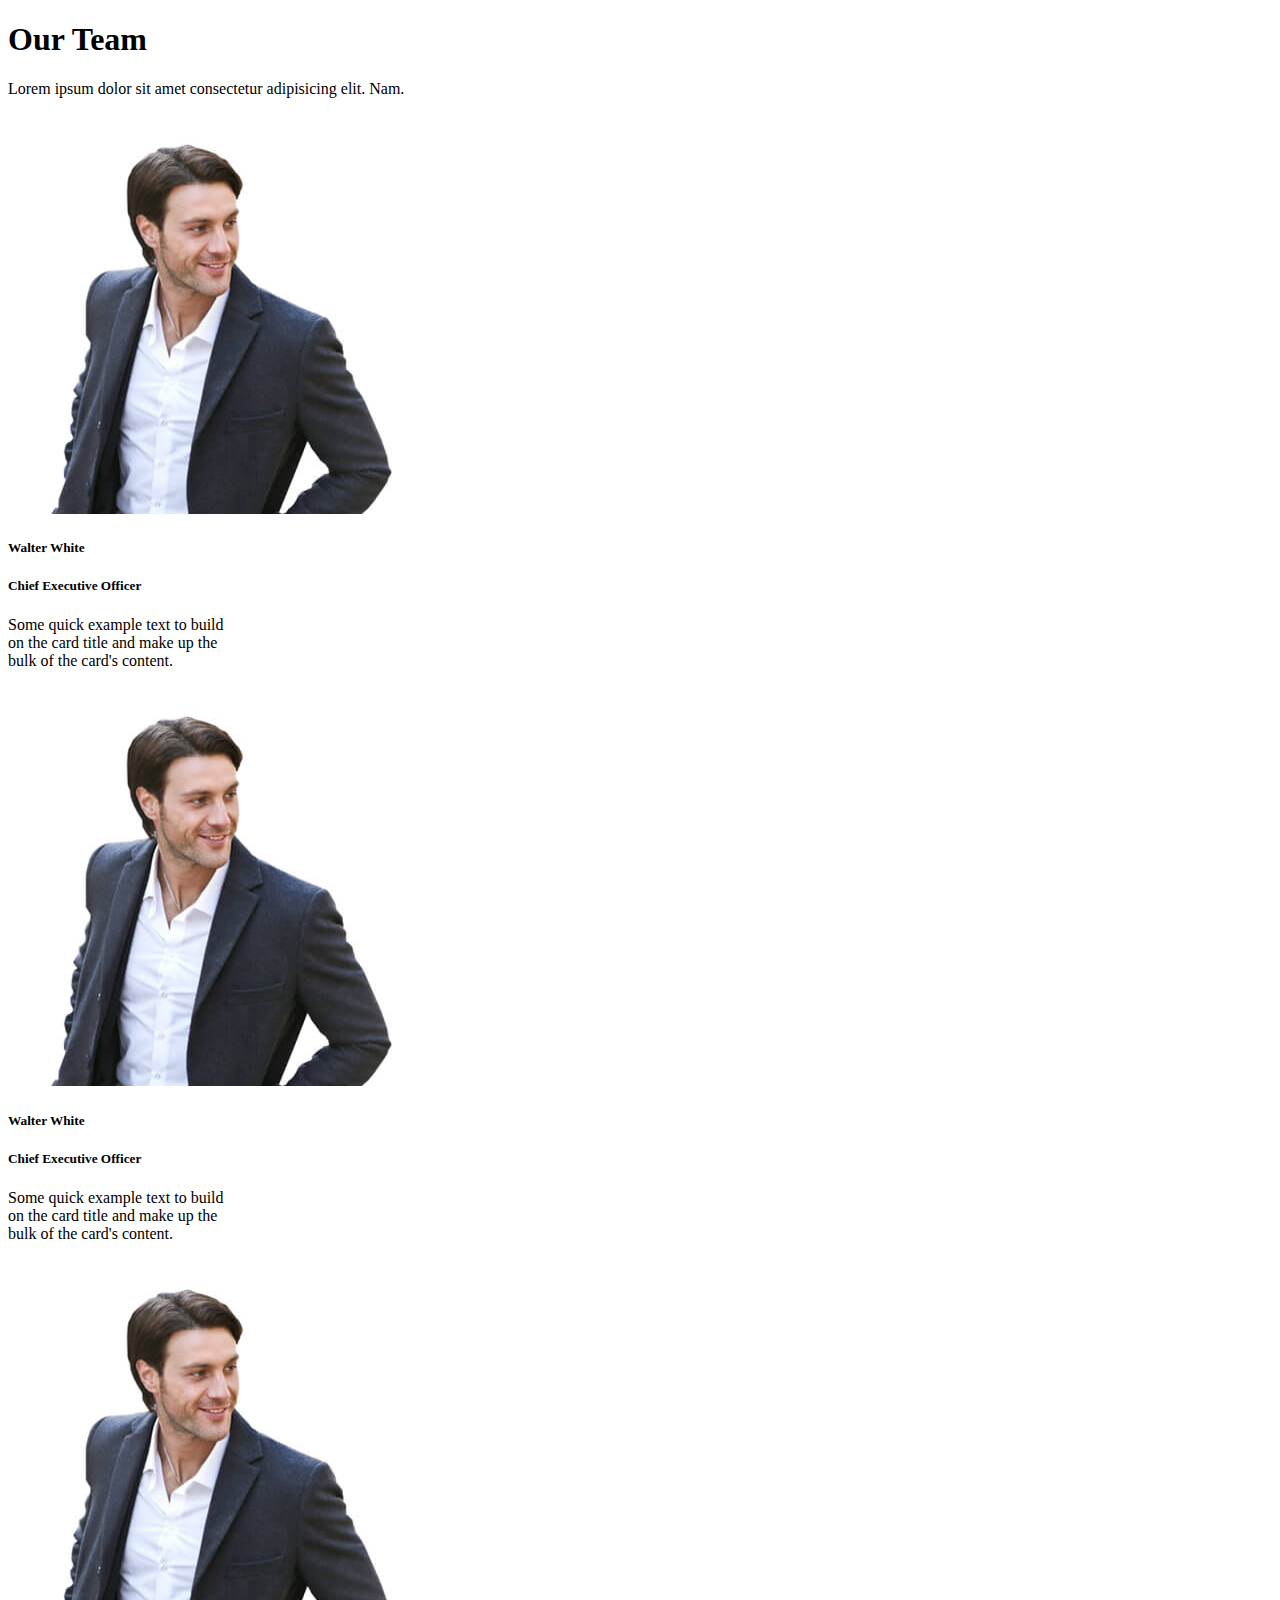
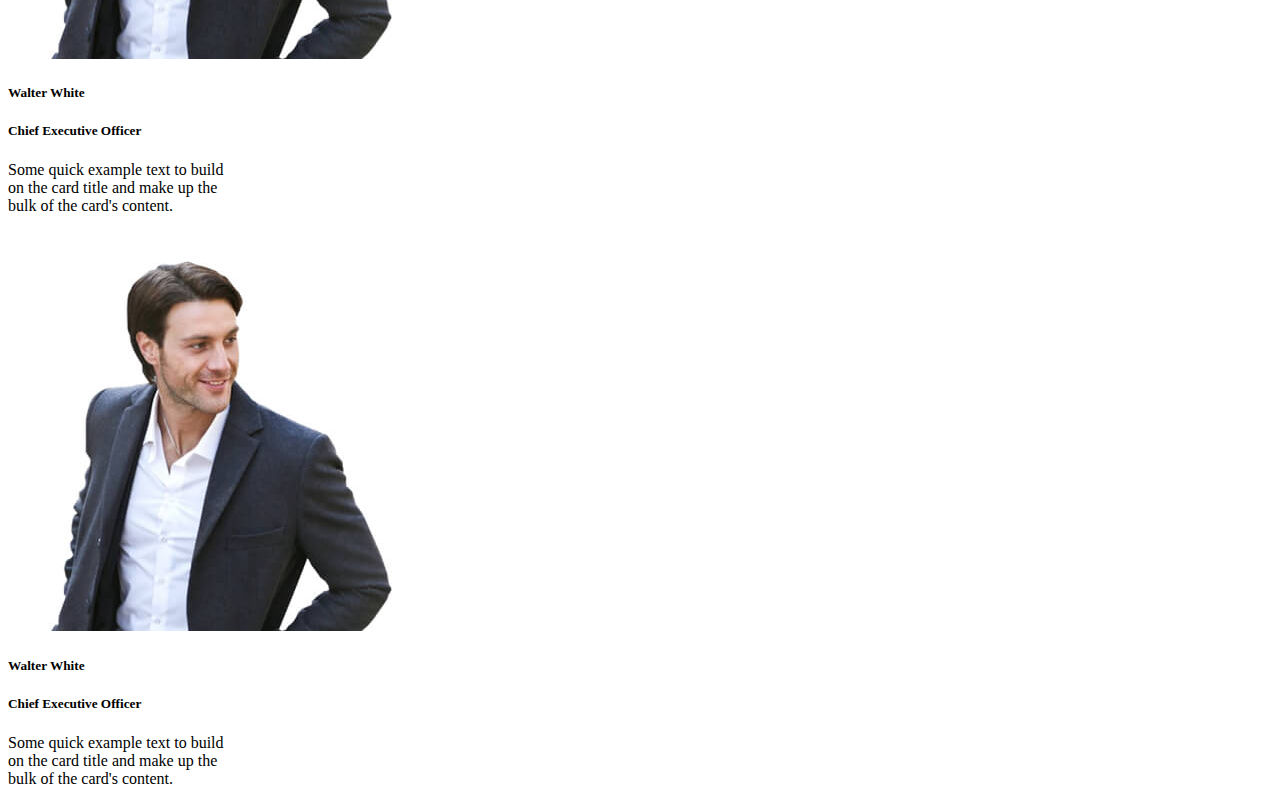
<file: index1.html>
<!DOCTYPE html>
<html lang="en">
<head>
    <meta charset="UTF-8">
    <meta http-equiv="X-UA-Compatible" content="IE=edge">
    <meta name="viewport" content="width=device-width, initial-scale=1.0">
    <title>Document</title>
</head>
<body>
    <section class="container mt-5">
        <h1 class="text-primary">Our Team</h1>
        <p class="text-primary">Lorem ipsum dolor sit amet consectetur adipisicing elit. Nam.</p>
        <div class="d-flex flex-wrap justify-content-between">
            <div class="card d-flex align-items-center py-3 shadow-sm mb-5 bg-body rounded" style="width: 14rem;">
                <img src="image/team-1.jpg" class="card-img-top w-50 border rounded-circle border-primary " alt="..">
                <div class="card-body  text-center">
                    <h5 class="card-title fw-bold text-secondary">Walter White</h5>
                    <h5 class="fst-italic">Chief Executive Officer</h5>
                    <p class="card-text">Some quick example text to build on the card title and make up the bulk of the
                        card's content.</p>
                </div>
            </div>
            <div class="card d-flex align-items-center py-3 shadow-sm mb-5 bg-body rounded" style="width: 14rem;">
                <img src="image/team-1.jpg" class="card-img-top w-50 border rounded-circle border-primary " alt="..">
                <div class="card-body  text-center">
                    <h5 class="card-title fw-bold text-secondary">Walter White</h5>
                    <h5 class="fst-italic">Chief Executive Officer</h5>
                    <p class="card-text">Some quick example text to build on the card title and make up the bulk of the
                        card's content.</p>
                </div>
            </div>
            <div class="card  d-flex align-items-center py-3 shadow-sm mb-5 bg-body rounded" style="width: 14rem;">
                <img src="image/team-1.jpg" class="card-img-top w-50 border rounded-circle border-primary " alt="..">
                <div class="card-body  text-center">
                    <h5 class="card-title fw-bold text-secondary">Walter White</h5>
                    <h5 class="fst-italic">Chief Executive Officer</h5>
                    <p class="card-text">Some quick example text to build on the card title and make up the bulk of the
                        card's content.</p>
                </div>
            </div>
            <div class="card  d-flex align-items-center py-3 shadow-sm mb-5 bg-body rounded" style="width: 14rem;">
                <img src="image/team-1.jpg" class="card-img-top w-50 border rounded-circle border-primary " alt="..">
                <div class="card-body  text-center">
                    <h5 class="card-title fw-bold text-secondary">Walter White</h5>
                    <h5 class="fst-italic">Chief Executive Officer</h5>
                    <p class="card-text">Some quick example text to build on the card title and make up the bulk of the
                        card's content.</p>
                </div>
            </div>
        </div>
    </section>
</body>
</html>
</file>
